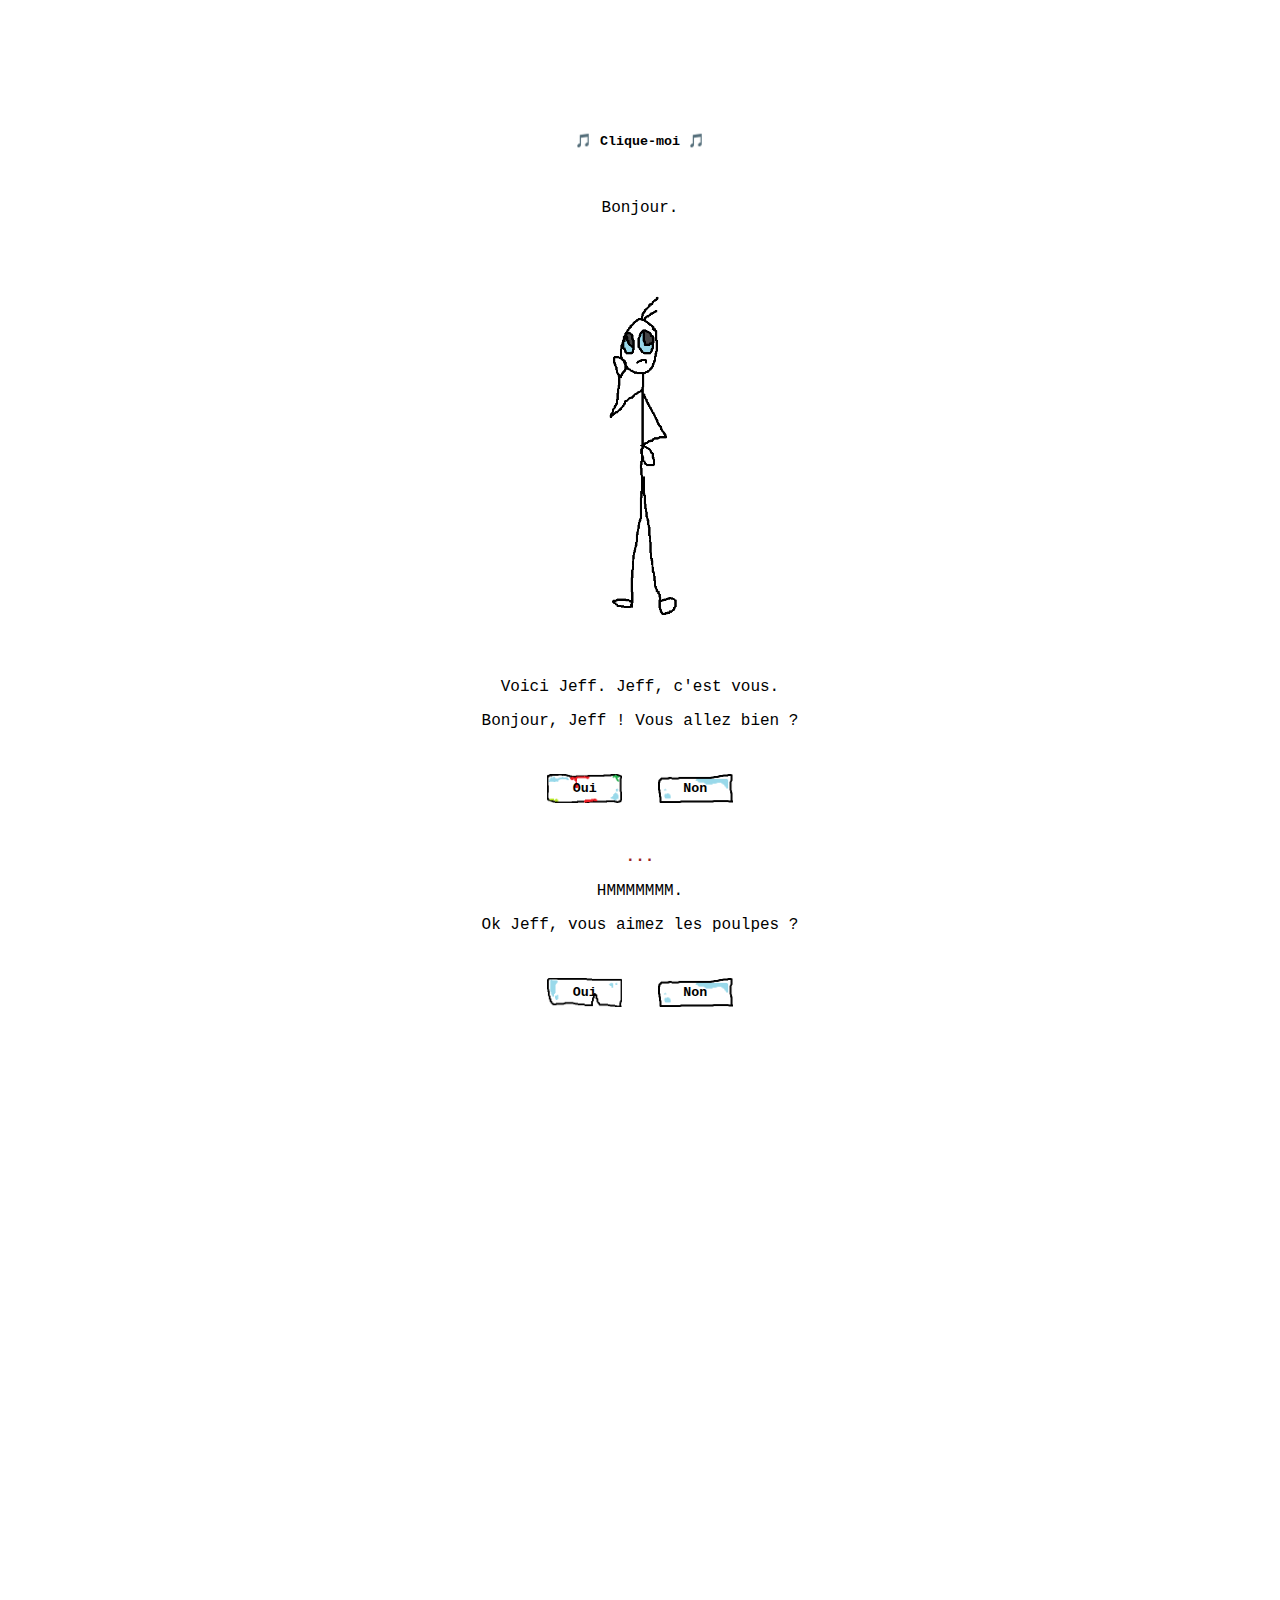
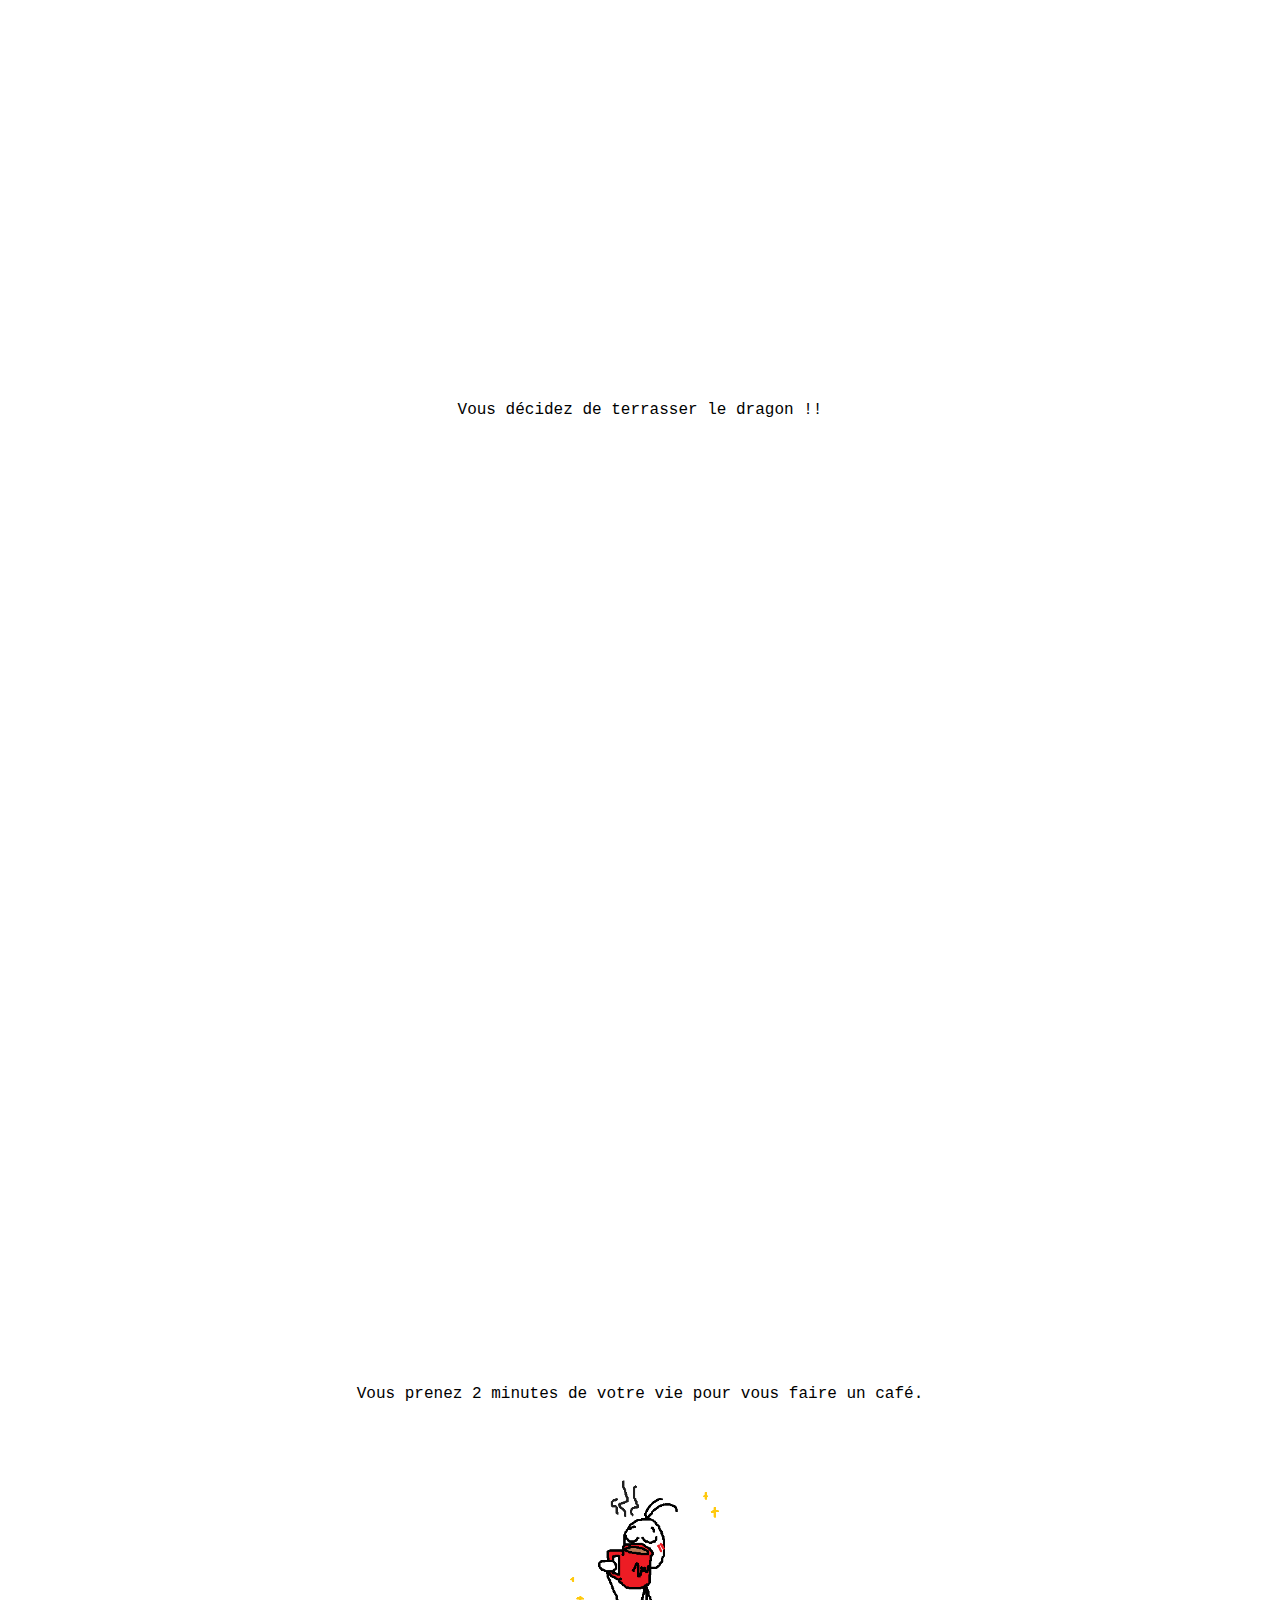
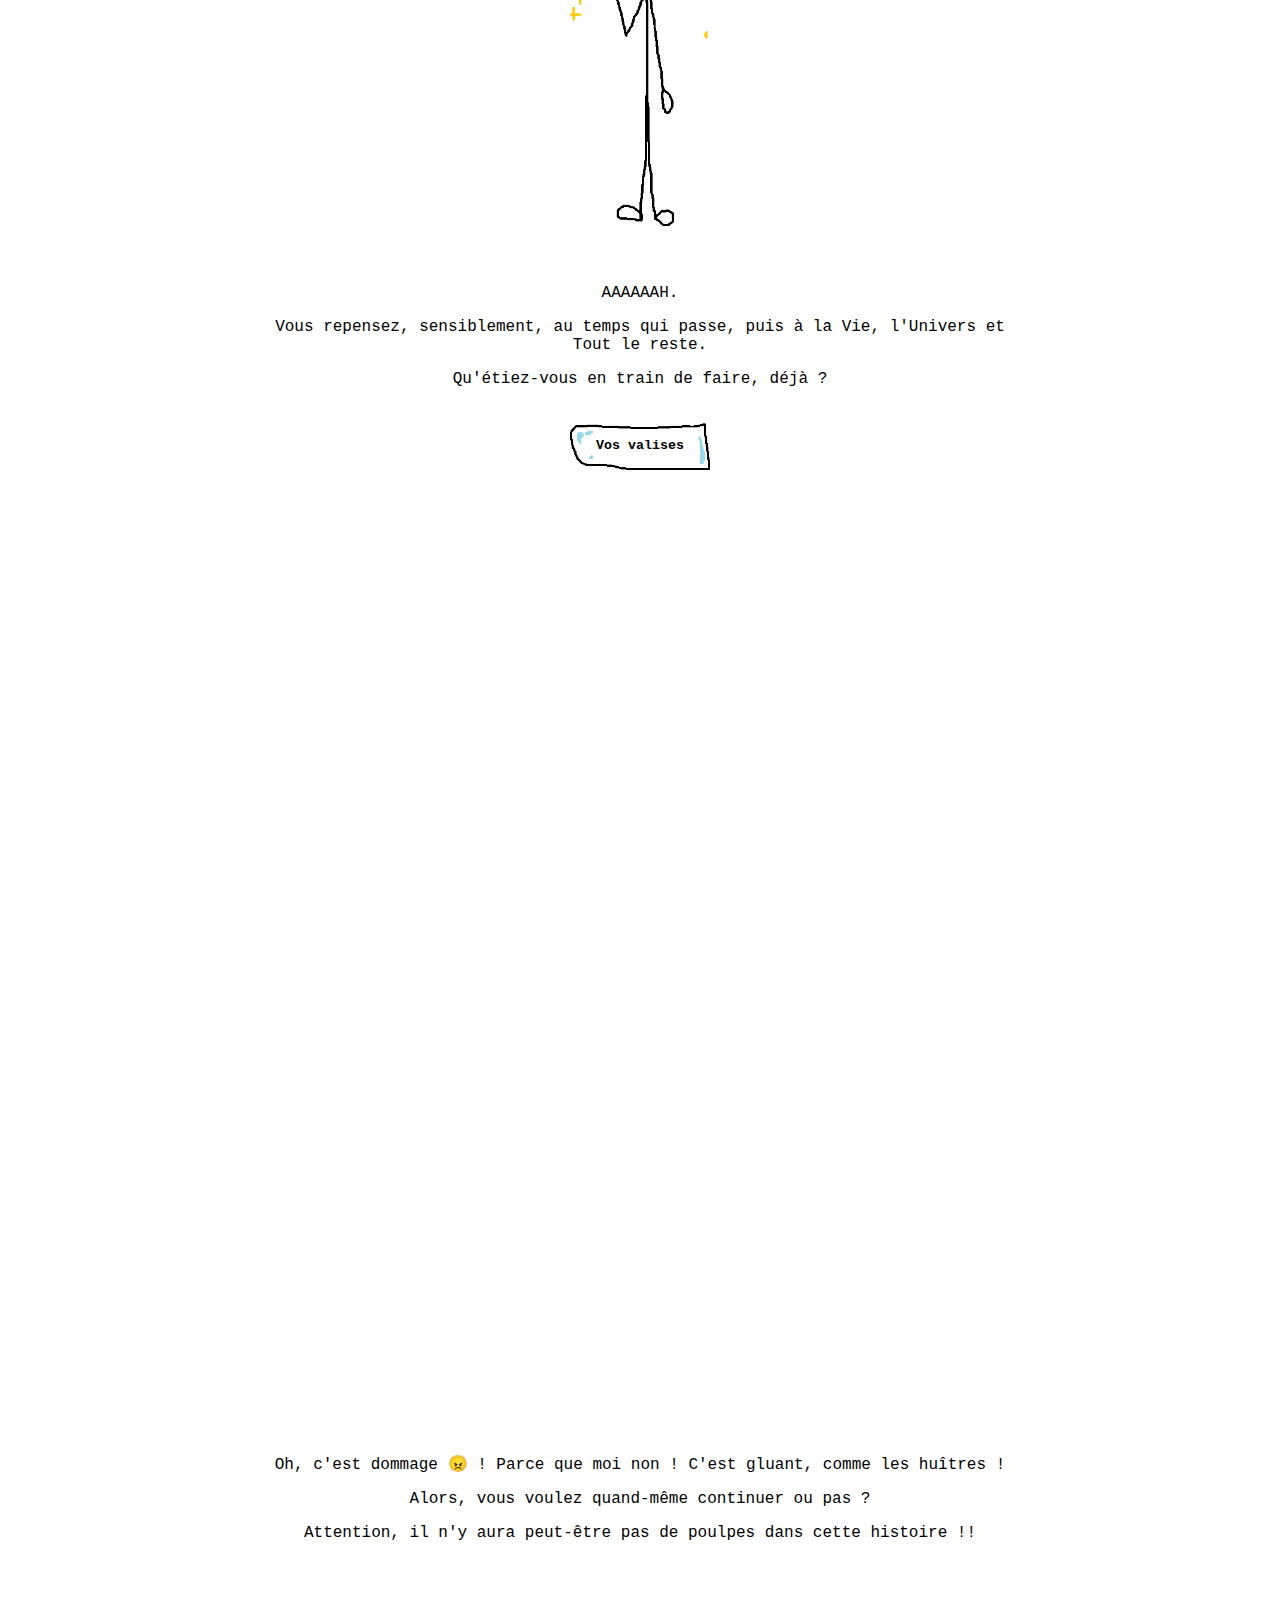
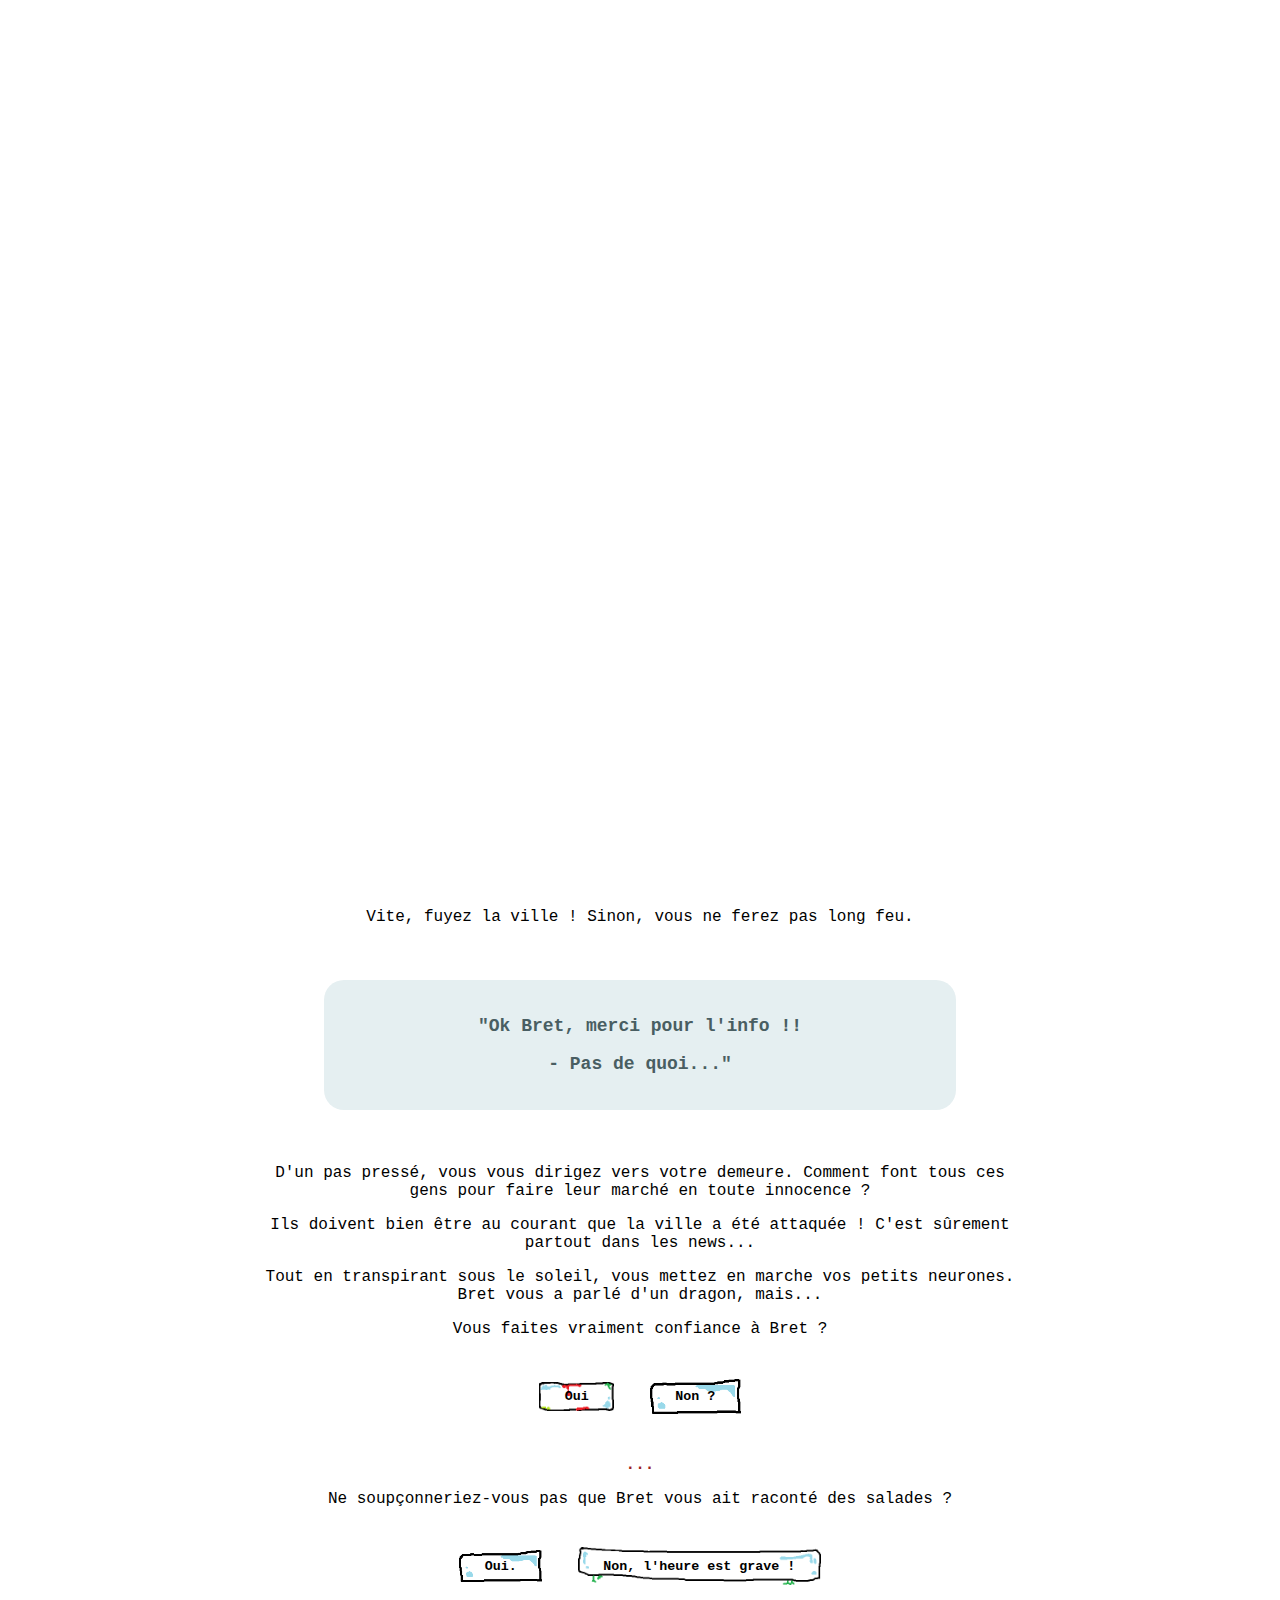
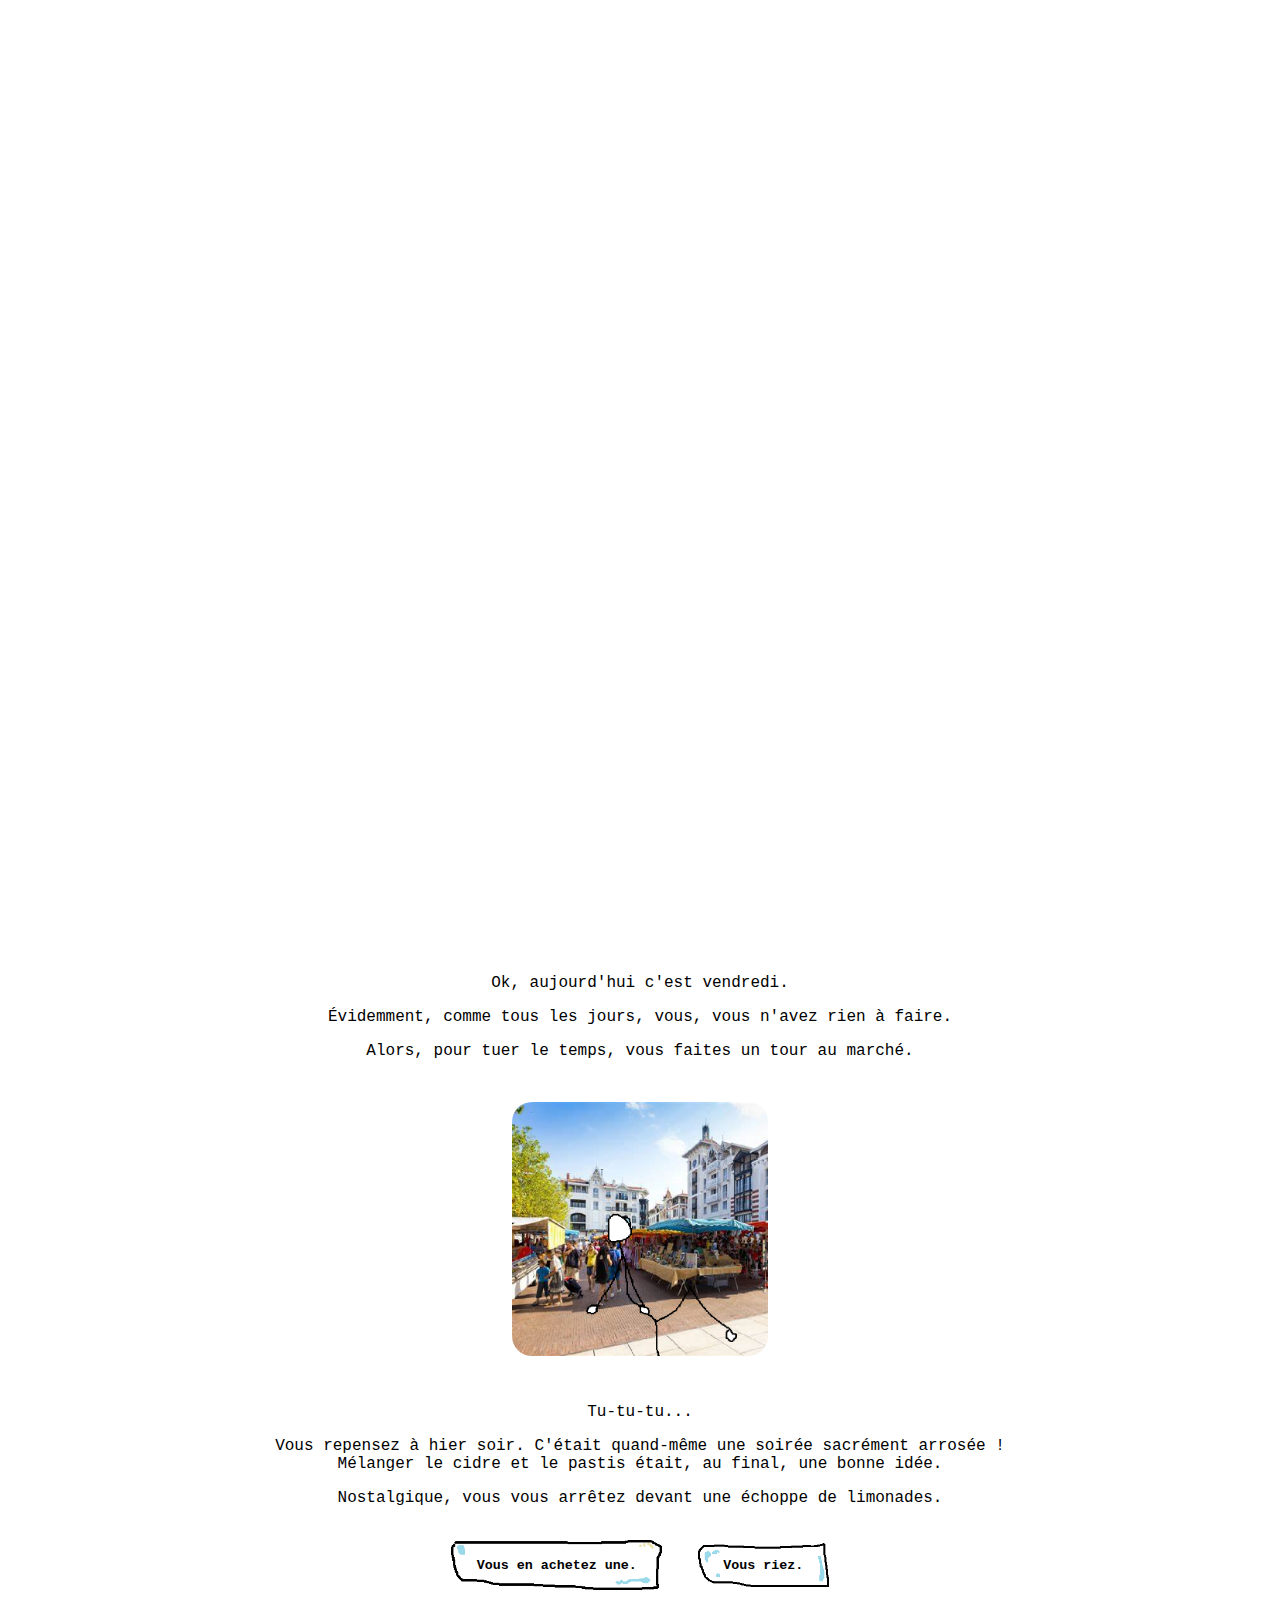
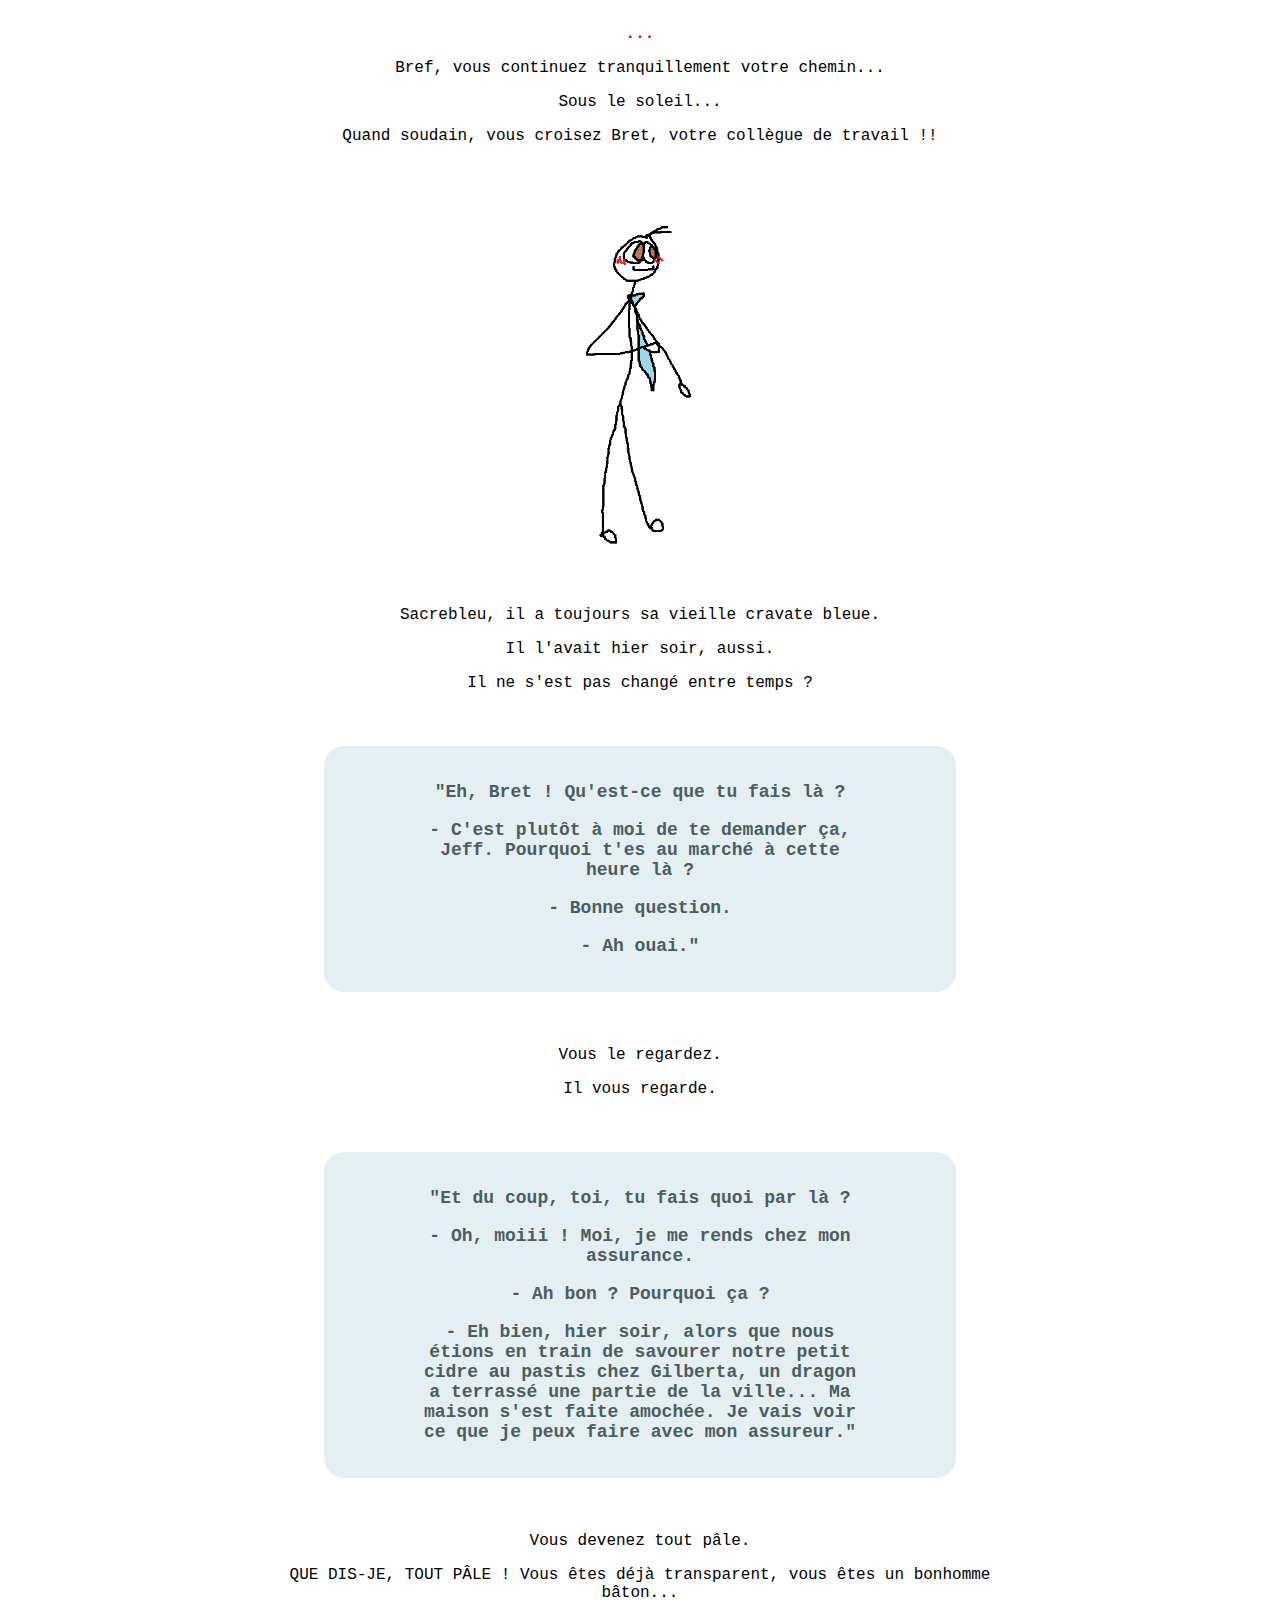
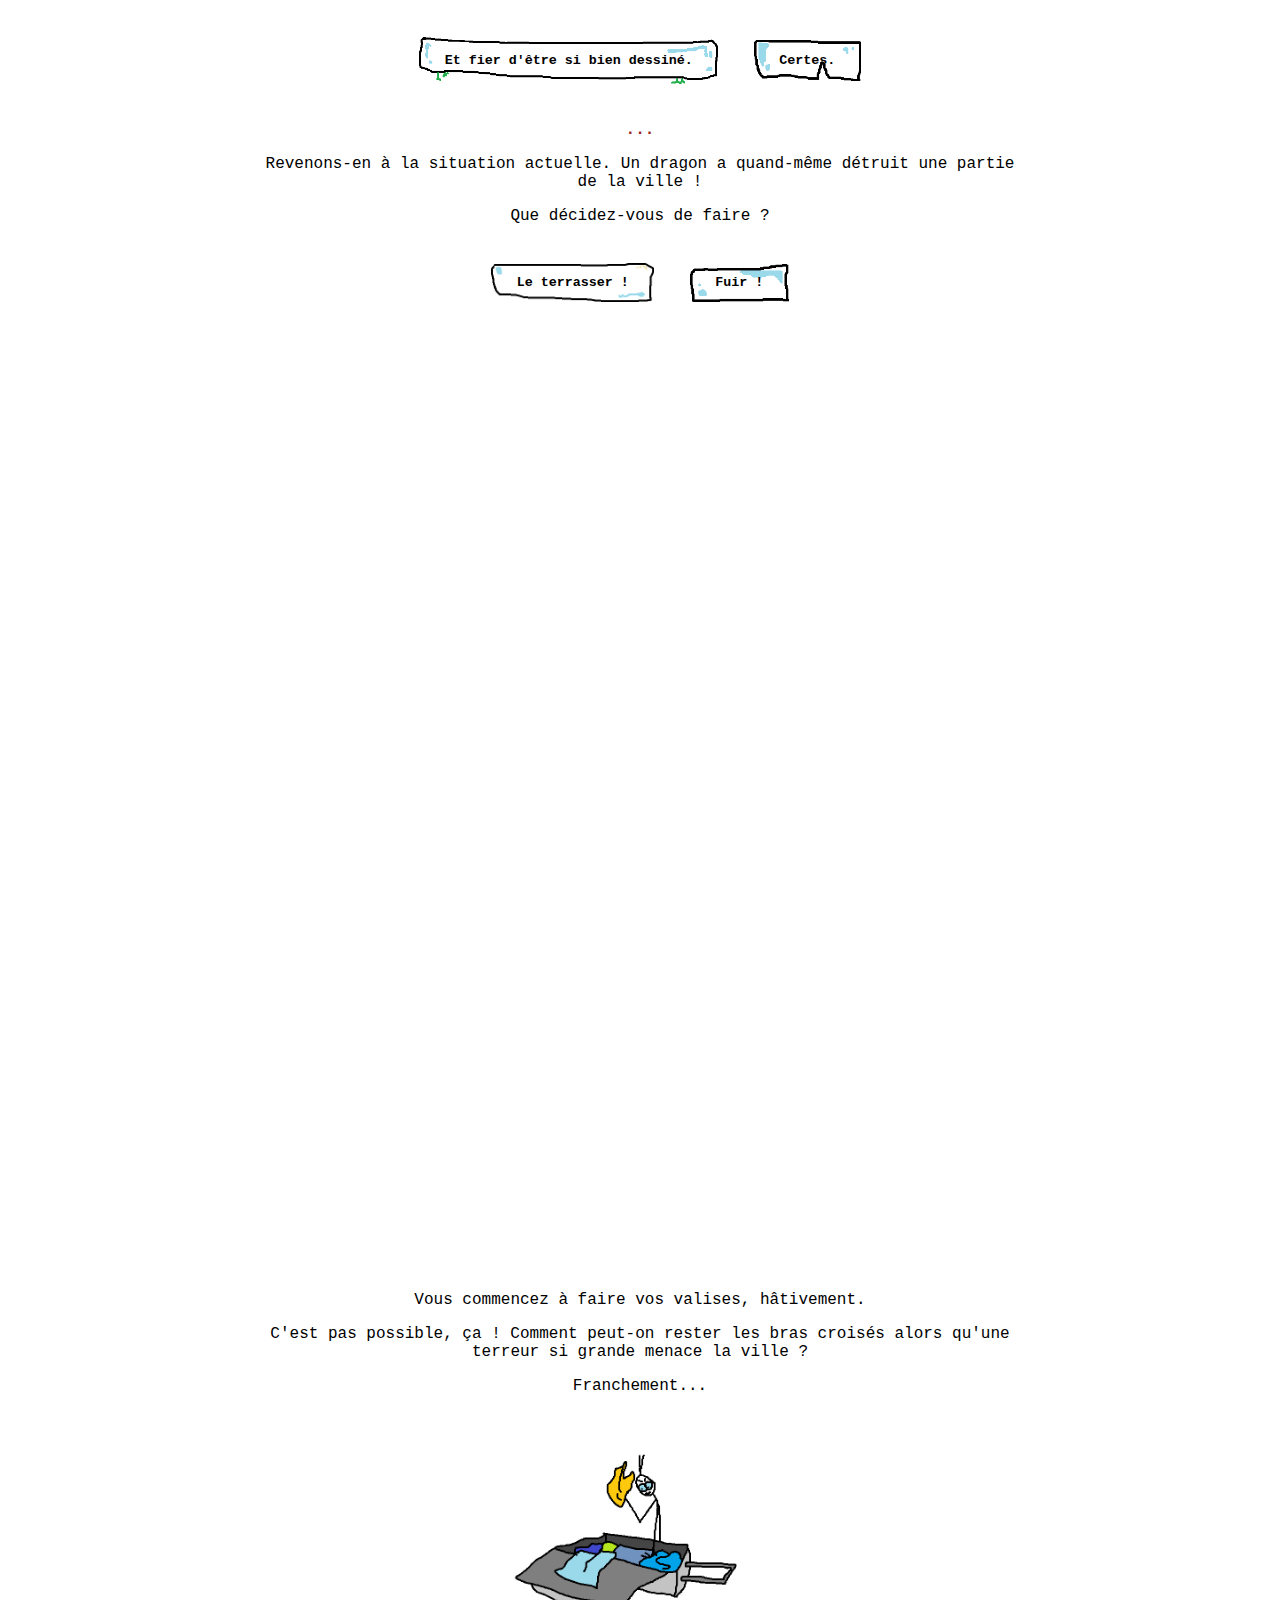
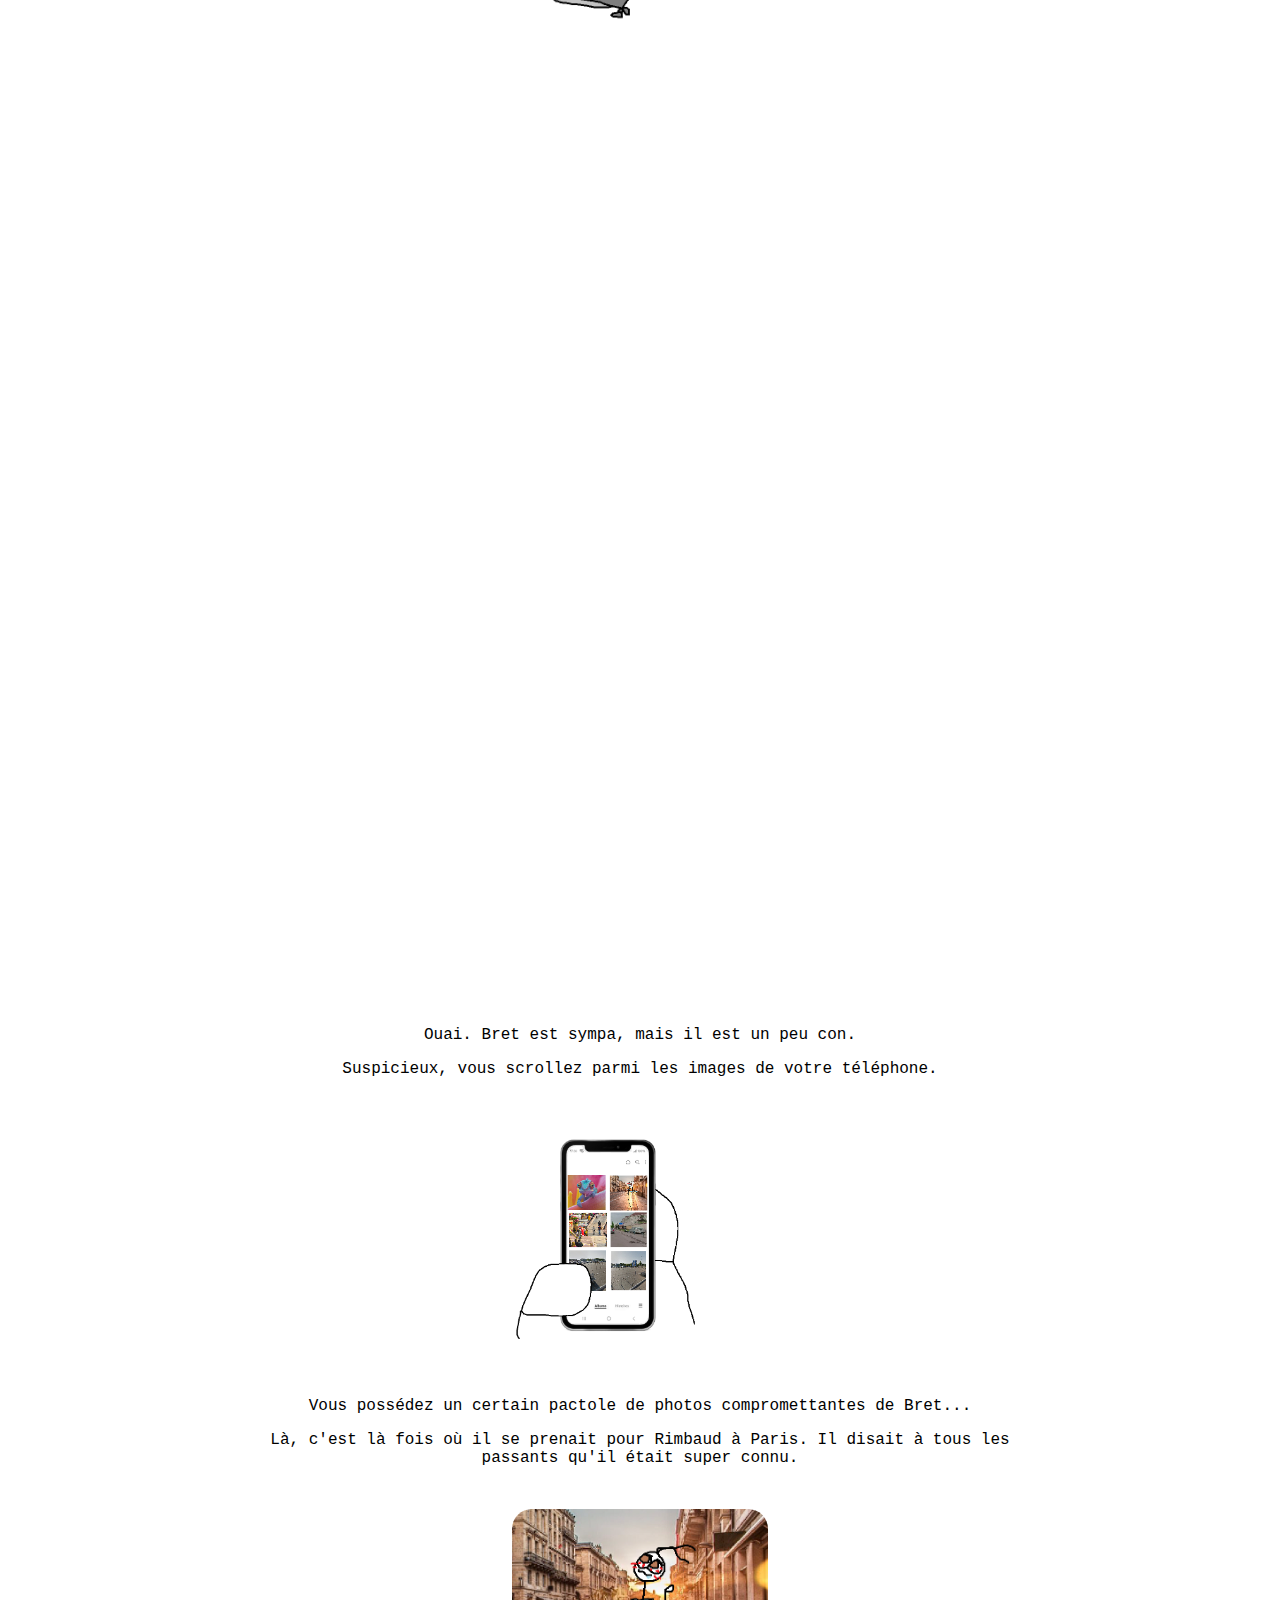
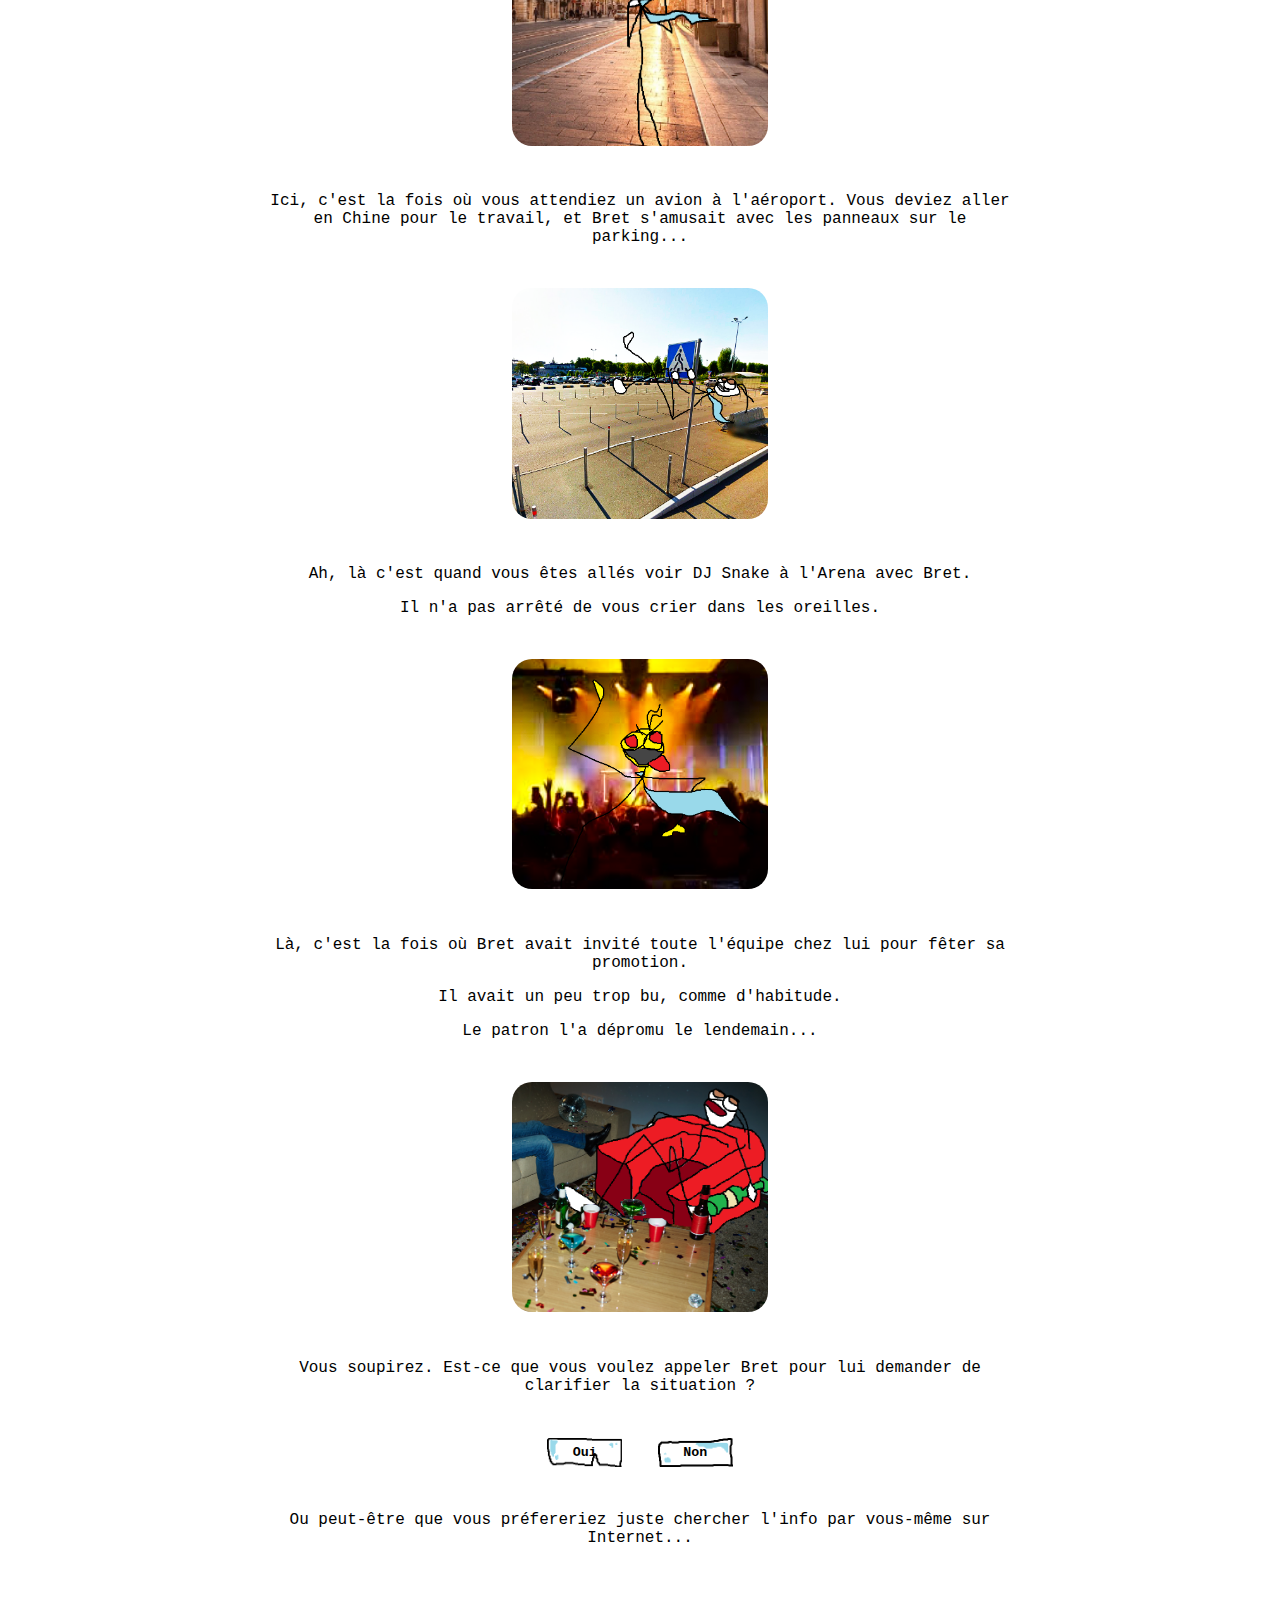
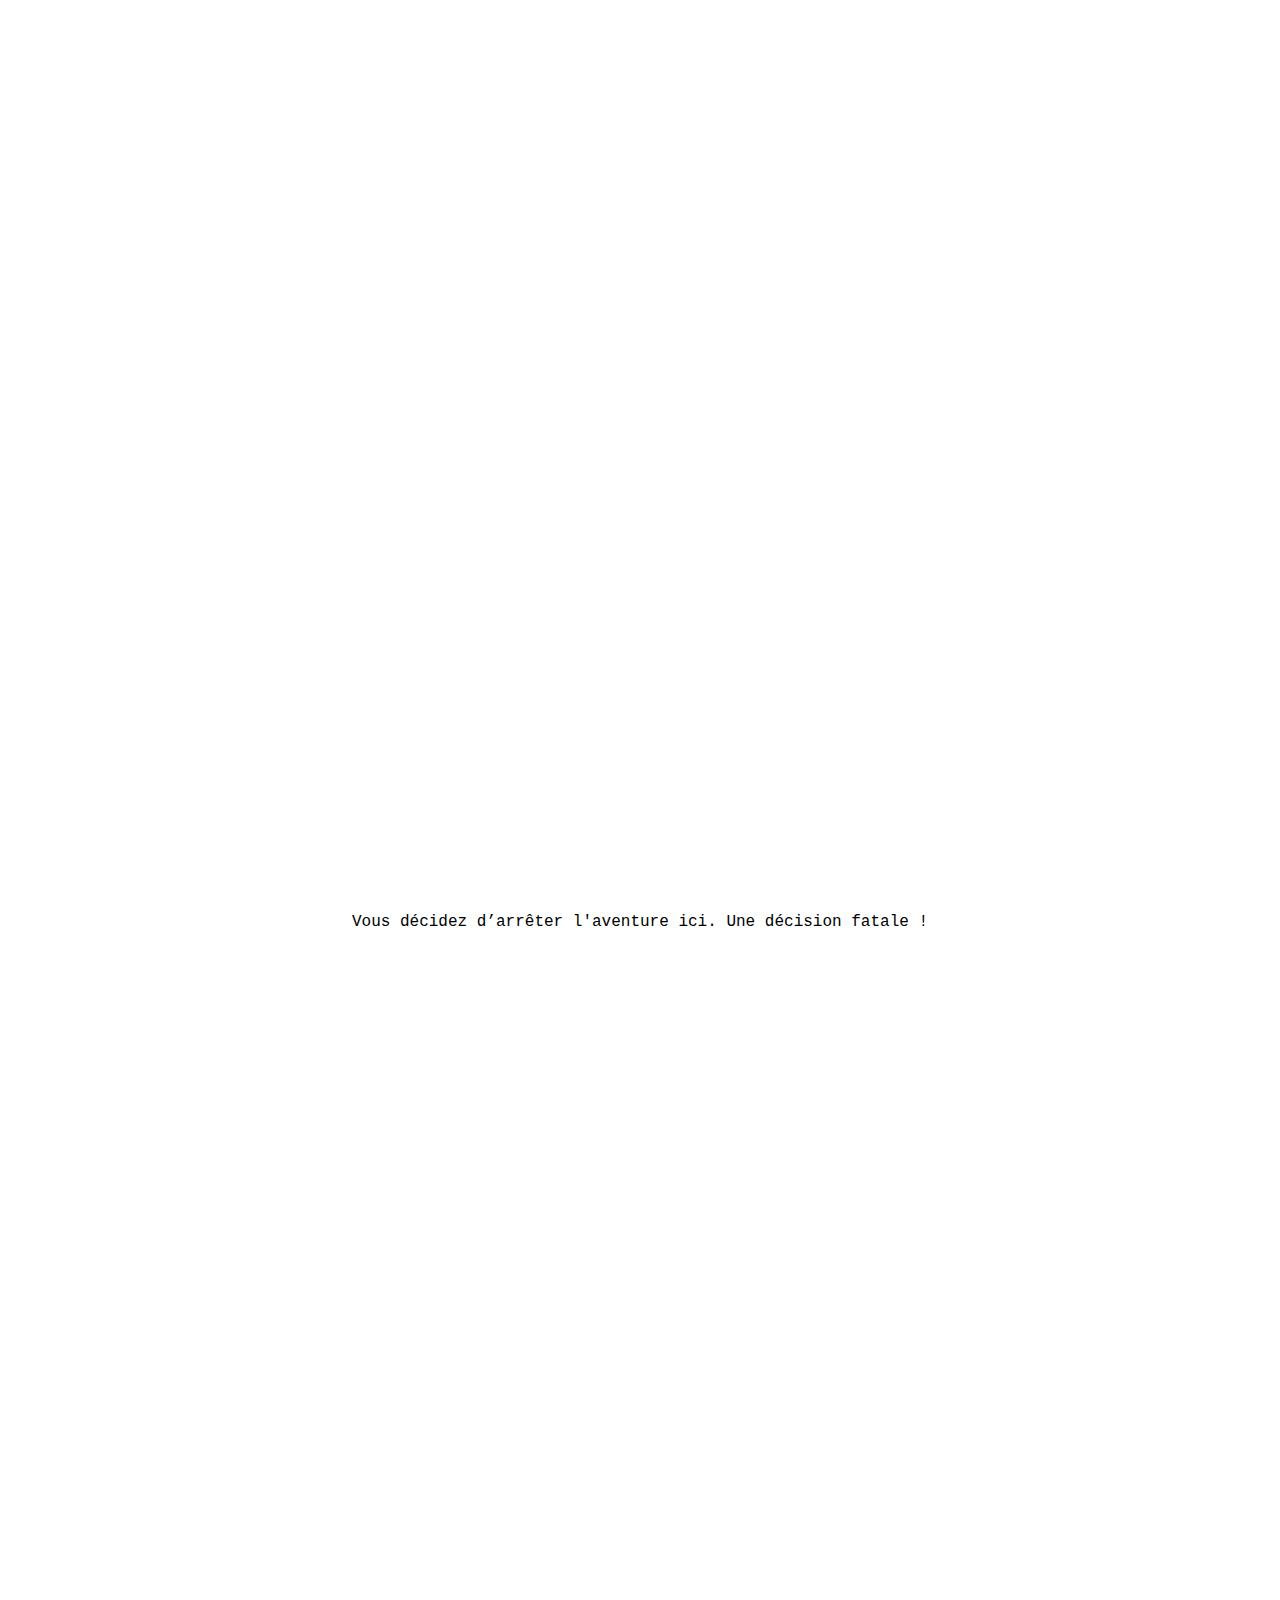
<file: index.html>
<!DOCTYPE html>

<html lang="fr">

    <head>
        <meta charset="UTF-8">
        <meta name="viewport" content="width=device-width, initial-scale=1.0">
        <title>Sonorite</title>
        <link rel="icon" href="Images/Decor/web_icon.png">
        <link rel="stylesheet" href="style.css">
        <script defer src="script.js"></script>
    </head>

    <body>

        <audio id="musique" src="Sons/elevator_music.mp3" loop autoplay></audio>
        <button id="toggleMusique">🎵 Clique-moi 🎵</button>

        <div>
            <p>Bonjour.</p>
            <img id="image" src="Images/jeff.png" alt="Jeff">
            <p>Voici Jeff. Jeff, c'est vous.</p>
            <p>Bonjour, Jeff ! Vous allez bien ?</p>
            <button class="dirtyButton" data-reponse="cestNul">Oui</button>
            <button class="basicButton" data-reponse="moiNonPlus">Non</button>
            <p class="message">...</p>
            
            <p>HMMMMMMM.</p>
            <p>Ok Jeff, vous aimez les poulpes ?</p>
            <button class="deformedButton" data-next="#vousAimezPoulpes">Oui</button>
            <button class="basicButton" data-next="#vousAimezPasPoulpes">Non</button>
        </div>

        <div id="terrasserDragon" class="spacer">
            <p>Vous décidez de terrasser le dragon !!</p>
        </div>

        <div id="cafe" class="spacer">
            <p>Vous prenez 2 minutes de votre vie pour vous faire un café.</p>

            <img src="Images/jeff_cafe.png">

            <p>AAAAAAH.</p>
            <p>Vous repensez, sensiblement, au temps qui passe, puis à <a href="https://www.google.fr/search?q=the+answer+to+life+the+universe+and+everything&sca_esv=a8822ba01c419370&sxsrf=AHTn8zr2n5AVM25JdeDcfyQfI363S6AXLw%3A1740933047108&source=hp&ei=t4fEZ96IA9yqkdUPzd-_kAI&iflsig=ACkRmUkAAAAAZ8SVx88kXmKwKC1QJ4G9tSygqbVm_IT7&ved=0ahUKEwiewOP-6OuLAxVcVaQEHc3vDyIQ4dUDCBo&uact=5&oq=the+answer+to+life+the+universe+and+everything&gs_lp=[base64]&sclient=gws-wiz" target="_blank">la Vie, l'Univers et Tout le reste</a>.</p>
            <p>Qu'étiez-vous en train de faire, déjà ?</p>

            <button class="mediumButton" data-next="#faireSesValises">Vos valises</button>
            <!-- <button class="basicButton" data-next="#vousVousPromenez">Rien</button> -->
        </div>
        
        <div id="vousAimezPoulpes" class="spacer">
            <p>Oh, c'est dommage 😠 ! Parce que moi non ! C'est gluant, comme les huîtres !</p>
            <p>Alors, vous voulez quand-même <a href="#vousVousPromenez">continuer</a> ou <a href="#arreterAventure">pas</a> ?</p>
            <p>Attention, il n'y aura peut-être pas de <a href="https://www.poulpeo.com/reductions-womanizer.htm?mId=68037" target="_blank">poulpes</a> dans cette histoire !!</p>
        </div>

        <div id="fuirDragon" class="spacer">
            <p>Vite, fuyez la ville ! Sinon, vous ne ferez pas long feu.</p>

            <div class="dialogue">
                <p>"Ok Bret, merci pour l'info !!</p>
                <p>- Pas de quoi..."</p>
            </div>

            <p>D'un pas pressé, vous vous dirigez vers votre demeure. Comment font tous ces gens pour faire leur marché en toute innocence ?</p>
            <p>Ils doivent bien être au courant que la ville a été attaquée ! C'est sûrement partout dans les news...</p>
            <p>Tout en transpirant sous le soleil, vous mettez en marche vos petits neurones. Bret vous a parlé d'un dragon, mais...</p>
            <p>Vous faites vraiment confiance à Bret ?</p>
            <button class="dirtyButton" data-reponse="confianceBret">Oui</button>
            <button class="basicButton" data-reponse="pasConfianceBret">Non ?</button>
            <p class="message">...</p>

            <p>Ne soupçonneriez-vous pas que Bret vous ait raconté des salades ?</p>
            
            <button class="basicButton" data-next="#souconnerBret">Oui.</button>
            <button class="longButton" data-next="#rentrerPourFuir">Non, l'heure est grave !</button>

        </div>
        
        <div id="vousVousPromenez" class="spacer">
            <p>Ok, aujourd'hui c'est <span class="jourActuel"></span>.</p>
            <p>Évidemment, comme tous les jours, vous, vous n'avez rien à faire.</p>
            <p>Alors, pour tuer le temps, vous faites un tour au marché.</p>
            
            <img src="Images/jeff_au_marche.png">
            
            <p>Tu-tu-tu...</p>
            <p>Vous repensez à hier soir. C'était quand-même une soirée sacrément arrosée ! Mélanger le cidre et le pastis était, au final, une bonne idée.</p>
            <p>Nostalgique, vous vous arrêtez devant une échoppe de limonades.</p>
            
            <button class="semiLongButton" data-reponse="acheterLimonade">Vous en achetez une.</button>
            <button class="mediumButton" data-reponse="rireToutSeul">Vous riez.</button>
            <p class="message">...</p>
            
            <p>Bref, vous continuez tranquillement votre chemin...</p>
            <p> Sous le soleil...</p>
            <p>Quand soudain, vous croisez Bret, votre collègue de travail !!</p>

            <img src="Images/bret.png">
            
            <p>Sacrebleu, il a toujours sa vieille cravate bleue.</p>
            <p>Il l'avait hier soir, aussi.</p>
            <p>Il ne s'est pas changé entre temps ?</p>
            
            <div class="dialogue">
                <p>"Eh, Bret ! Qu'est-ce que tu fais là ?</p>
                <p>- C'est plutôt à moi de te demander ça, Jeff. Pourquoi t'es au marché à cette heure là ?</p>
                <p><span id="justificationJourMarche"></span></p>
                <p>- Ah ouai."</p>
            </div>
            
            <p>Vous le regardez.</p>
            <p>Il vous regarde.</p>
            
            <div class="dialogue">
                <p>"Et du coup, toi, tu fais quoi par là ?</p>
                <p>- Oh, moiii ! Moi, je me rends chez mon assurance.</p>
                <p>- Ah bon ? Pourquoi ça ?</p>
                <p>- Eh bien, hier soir, alors que nous étions en train de savourer notre petit cidre au pastis chez Gilberta, un dragon a terrassé une partie de la ville... Ma maison s'est faite amochée. Je vais voir ce que je peux faire avec mon assureur."</p>
            </div>
            
            <p>Vous devenez tout pâle.</p>
            <p>QUE DIS-JE, TOUT PÂLE ! Vous êtes déjà transparent, vous êtes un bonhomme bâton...</p>
            <button class="longButton" data-reponse="pointDeVue">Et fier d'être si bien dessiné.</button>
            <button class="deformedButton" data-reponse="certes">Certes.</button>
            <p class="message">...</p>
            
            <p>Revenons-en à la situation actuelle. Un dragon a quand-même détruit une partie de la ville !</p>
            <p>Que décidez-vous de faire ?</p>
            
            <button class="semiLongButton" data-next="#terrasserDragon">Le terrasser !</button>
            <button class="basicButton" data-next="#fuirDragon">Fuir !</button>
        </div>

        <div id="faireSesValises" class="spacer">
            <p>Vous commencez à faire vos valises, hâtivement.</p>
            <p>C'est pas possible, ça ! Comment peut-on rester les bras croisés alors qu'une terreur si grande menace la ville ?</p>
            <p>Franchement...</p>

            <img src="Images/jeff_fait_sa_valise.png">



        </div>

        <div id="souconnerBret" class="spacer">
            <p>Ouai. Bret est sympa, mais il est un peu con.</p>
            <p>Suspicieux, vous scrollez parmi les images de votre téléphone.</p>

            <img src="Images/gallerie_photo.png">

            <p>Vous possédez un certain pactole de photos compromettantes de Bret...</p>
            <p>Là, c'est là fois où il se prenait pour Rimbaud à Paris. Il disait à tous les passants qu'il était super connu.</p>
            <img src="Images/bret_a_paris.png">

            <p>Ici, c'est la fois où vous attendiez un avion à l'aéroport. Vous deviez aller en Chine pour le travail, et Bret s'amusait avec les panneaux sur le parking...</p>
            <img src="Images/bret_dans_un_parking.png">

            <p>Ah, là c'est quand vous êtes allés voir DJ Snake à l'Arena avec Bret.</p>
            <p>Il n'a pas arrêté de vous crier dans les oreilles.</p>
            <img src="Images/bret_en_soiree.png">

            <p>Là, c'est la fois où Bret avait invité toute l'équipe chez lui pour fêter sa promotion.</p>
            <p>Il avait un peu trop bu, comme d'habitude.</p>
            <p>Le patron l'a dépromu le lendemain...</p>
            <img src="Images/bret_apres_soiree.png">
            
            <p>Vous soupirez. Est-ce que vous voulez appeler Bret pour lui demander de clarifier la situation ?</p>

            <button class="deformedButton" data-next="#appelerBret">Oui</button>
            <button class="basicButton" data-next="#nePasAppelerBret">Non</button>

            <p>Ou peut-être que vous préfereriez juste <a href="#seRenseignerDragon">chercher l'info par vous-même sur Internet</a>...</p>
        </div>
        
        <div id="arreterAventure" class="spacer">
            <p>Vous décidez d’arrêter l'aventure ici. Une décision fatale !</p>
        </div>

        <div id="rentrerPourFuir" class="spacer">
            <p>Après une dizaine de minutes, vous arrivez enfin chez vous. Ouf ! Vous pouvez enfin souffler un peu.</p>
            <p>Il ne vous reste qu'à faire vos valises et monter en voiture.</p>
            <p>Vous voulez un café ?</p>
            
            <button class="basicButton" data-next="#cafe">Oui</button>
            <button class="deformedButton" data-next="#faireSesValises">Non</button>
        </div>
        
        <div id="vousAimezPasPoulpes" class="spacer">
            <p>Moi non plus.</p>
            <p>Attention cependant. Peut-être que vous croiserez un poulpe par mégarde aujourd'hui. Oh non... 🫣</p>
            <button class="dirtyButton" data-next="#vousVousPromenez">Oh non !!</button>
        </div>

        <div id="seRenseignerDragon" class="spacer">
            <p>Vous décidez de vous renseigner sur ce fameux "dragon" qui a tout ravagé.</p>
            <p>Peut-être que ce sont bien des <a href="https://www.msn.com/fr-fr/sante/other/je-ne-mange-plus-de-salade-le-soir-depuis-qu-un-m%C3%A9decin-m-a-dit-cela/ss-BB1qwoyS?ocid=feedsansarticle#image=1" target="_blank">salades</a>...</p>
            <p>Sur MSN, les résultats sont assez étranges. On dirait que ça parle... De poulpe ?</p>

            <img src="Images/invasion_de_poulpes.png">

            <p>Que pensez-vous de ces annonces ?</p>
            <button class="basicButton" data-reponse="inertie">Rien.</button>
            <button class="semiLongButton" data-reponse="interet">C'est intéressant.</button>
            <button class="mediumButton" data-reponse="rireEncorePlusSeul">Vous riez.</button>
            <p class="message">...</p>

            <p>Vous continuez vos recherches. Quand soudain, vous tombez sur un live en direct à la télé sur France2. Oh !</p>
            <p>Vous plissez des yeux.</p>
            <p>Effectivement, il semblerait bien... Qu'un poulpe géant saccage la ville !</p>
            <p>Bret vous a donc bel et bien dit n'importe quoi, mais c'est tout aussi grave !</p>

            

        </div>

    </body>
</html>
</file>
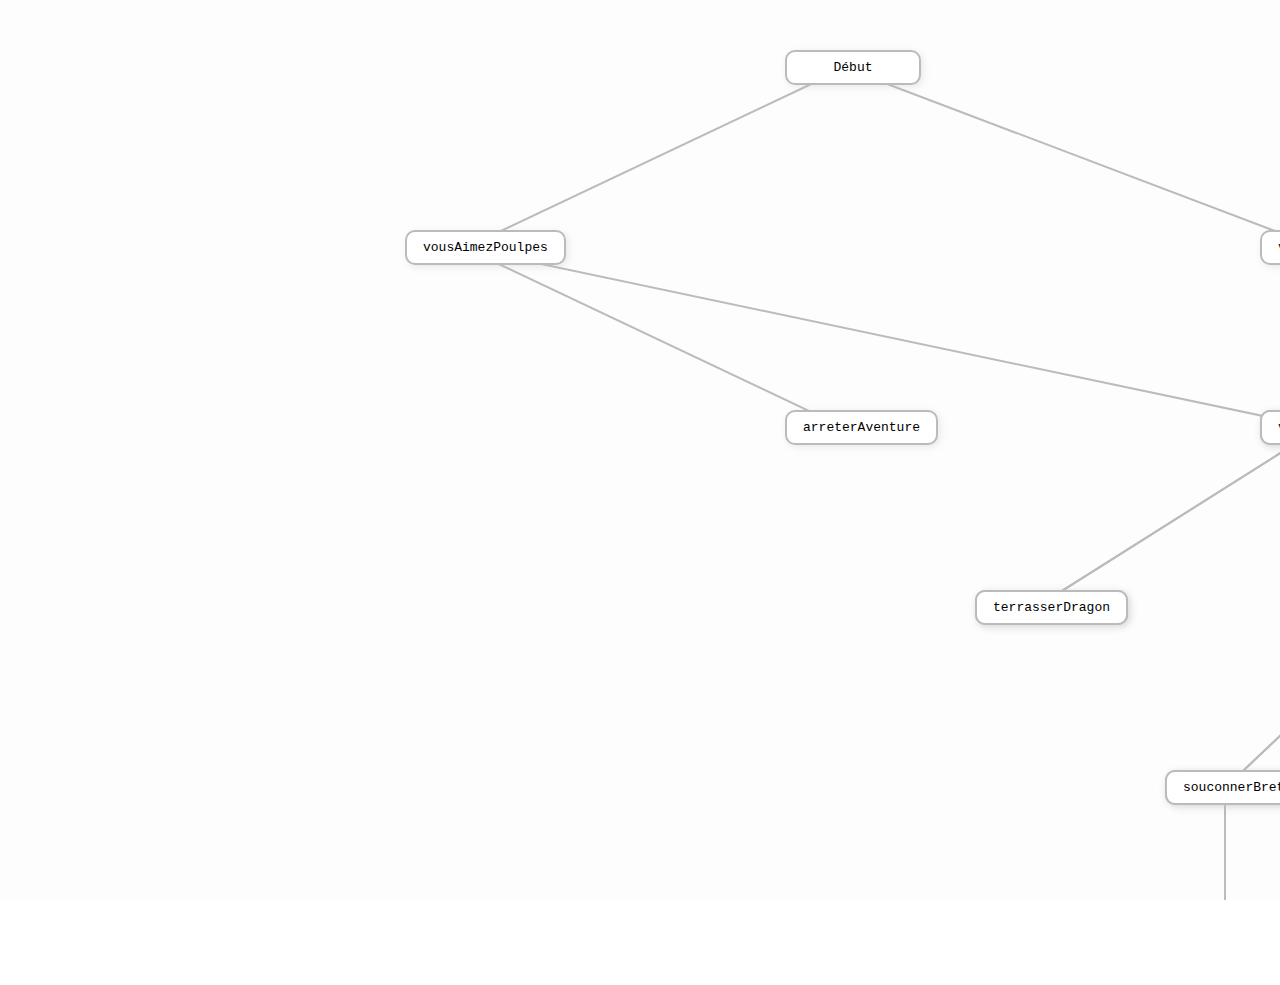
<file: arbre.html>
<!DOCTYPE html>

<html lang="fr">
  <head>
    <meta charset="UTF-8" />
    <meta name="viewport" content="width=device-width, initial-scale=1.0" />
    <title>Arbre narratif</title>
    <link rel="icon" href="Images/icone_arbre.png" />

    <style>
      html,
      body {
        margin: 0;
        height: 100%;
        font-family: monospace;
        overflow: hidden;
      }

      #canvas {
        position: relative;
        width: 100%;
        height: 100%;
        background: #fdfdfd;
      }

      .node {
        position: absolute;
        background: white;
        border: 2px solid #bbb;
        border-radius: 10px;
        padding: 8px 16px;
        min-width: 100px;
        text-align: center;
        cursor: grab;
        z-index: 1;
        box-shadow: 2px 2px 7px #bbbbbb50;
      }

      .node:hover {
        border-color: #2196f3;
        transform: scale(1.05);
      }

      .connector {
        position: absolute;
        height: 2px;
        background: #bbb;
        transform-origin: 0 0;
        z-index: 0;
        pointer-events: none;
      }

      /* La sélection de texte */
      ::selection {
        background-color: rgba(255, 255, 255, 0);
      }

      ::-moz-selection {
        background-color: rgba(255, 255, 255, 0);
      }
    </style>
  </head>

  <body>
    <div id="canvas"></div>
    <script>
      const canvas = document.getElementById("canvas");
      let rootNode = null;
      let offsetX = 0,
        offsetY = 0,
        scale = 1;
      let isPanning = false,
        startX = 0,
        startY = 0;

      // ---- Parsing HTML ----
      function parseHTMLtoTree(html) {
        const parser = new DOMParser();
        const doc = parser.parseFromString(html, "text/html");
        const scenes = [...doc.querySelectorAll("div[id]")];
        const nodes = {};

        // Création de tous les nodes
        scenes.forEach(
          (div) => (nodes[div.id] = { id: div.id, children: [], done: false })
        );

        scenes.forEach((div) => {
          // 1) boutons data-next
          div.querySelectorAll("button[data-next]").forEach((b) => {
            const next = b.getAttribute("data-next")?.replace(/^#/, "");
            if (next && nodes[next]) nodes[div.id].children.push(nodes[next]);
          });

          // 2) liens <a href="#…">
          div.querySelectorAll("a[href^='#']").forEach((a) => {
            const next = a.getAttribute("href")?.replace(/^#/, "");
            if (next && nodes[next]) nodes[div.id].children.push(nodes[next]);
          });
        });

        // Détecter le(s) root(s)
        const allChildren = new Set();
        Object.values(nodes).forEach((n) =>
          n.children.forEach((c) => allChildren.add(c.id))
        );
        const roots = Object.values(nodes).filter(
          (n) => !allChildren.has(n.id)
        );
        return roots.length === 1
          ? roots[0]
          : { id: "Début", children: roots, done: false };
      }

      // ---- Layout ----
      function layoutTree(node, depth = 0, x = 0) {
        const nodeWidth = 170,
          nodeHeight = 100,
          hMargin = 20,
          vMargin = 80;
        let subWidth = 0;
        (node.children || []).forEach((child) => {
          const layout = layoutTree(child, depth + 1, x + subWidth);
          subWidth += layout.width + hMargin;
        });
        const ownWidth = Math.max(
          nodeWidth,
          subWidth - (node.children.length ? hMargin : 0)
        );
        node._x = x + ownWidth / 2;
        node._y = depth * (nodeHeight + vMargin) + 50;
        node._width = ownWidth;
        return { width: ownWidth };
      }

      // ---- Connecteurs sous node ----
      function connectNodes(from, to) {
        const fromDiv = from._div;
        const toDiv = to._div;
        if (!fromDiv || !toDiv) return;

        // position des centres
        const x1 = from._x; // déjà centré horizontalement
        const y1 = from._y + fromDiv.offsetHeight / 2;
        const x2 = to._x;
        const y2 = to._y + toDiv.offsetHeight / 2;

        const dx = x2 - x1;
        const dy = y2 - y1;
        const length = Math.hypot(dx, dy);
        const angle = (Math.atan2(dy, dx) * 180) / Math.PI;

        const line = document.createElement("div");
        line.className = "connector";
        line.style.width = length + "px";
        line.style.left = x1 + "px";
        line.style.top = y1 + "px";
        line.style.transform = `rotate(${angle}deg) translateY(-1px)`; // p'tit offset pour centrer visuellement
        canvas.appendChild(line);
      }

      // ---- Draw Tree ----
      function drawTree(node) {
        const div = document.createElement("div");
        div.className = "node";
        div.textContent = node.id;
        div.style.left = node._x - 60 + "px";
        div.style.top = node._y + "px";
        div.style.background = "white"; // opaque
        div.style.zIndex = 1;
        canvas.appendChild(div);
        node._div = div;
        node.children.forEach((child) => {
          drawTree(child);
          connectNodes(node, child);
        });
      }

      // ---- Render ----
      function renderTree(root) {
        canvas.innerHTML = "";
        layoutTree(root);
        drawTree(root);
        canvas.style.transform = `translate(${offsetX}px,${offsetY}px) scale(${scale})`;
      }

      // ---- Load index.html automatiquement ----
      async function loadIndex() {
        try {
          const res = await fetch("index.html");
          const html = await res.text();
          rootNode = parseHTMLtoTree(html);
          renderTree(rootNode);
        } catch (err) {
          console.error("Impossible de charger index.html", err);
        }
      }
      loadIndex();

      // ---- Pan & Zoom ----
      canvas.addEventListener("mousedown", (e) => {
        isPanning = true;
        startX = e.clientX;
        startY = e.clientY;
      });
      window.addEventListener("mouseup", () => (isPanning = false));
      window.addEventListener("mousemove", (e) => {
        if (!isPanning) return;
        offsetX += e.clientX - startX;
        offsetY += e.clientY - startY;
        startX = e.clientX;
        startY = e.clientY;
        canvas.style.transform = `translate(${offsetX}px,${offsetY}px) scale(${scale})`;
      });
      canvas.addEventListener("wheel", (e) => {
        e.preventDefault();
        const delta = e.deltaY < 0 ? 0.1 : -0.1;
        scale = Math.min(Math.max(0.3, scale + delta), 2);
        canvas.style.transform = `translate(${offsetX}px,${offsetY}px) scale(${scale})`;
      });
    </script>
  </body>
</html>
</file>
<file: style.css>
:root {
    --background-color: rgb(255, 255, 255);
    --text-color: black;
    --answer-color: rgb(158, 31, 31);
    --dialogs-color: rgb(73, 94, 98);
    --dialogs-background: rgb(229, 239, 241);

    --basic-border-radius: 20px;
}

html {
    scrollbar-width: none;
    -ms-overflow-style: none;

    body {
        font-family: 'Courier New', Courier, monospace;
        text-align: center;
        background-color: var(--background-color);
        padding: 10vh 20vw;

        img {
            width: 20vw;
            border-radius: var(--basic-border-radius);
            margin: 2vw;
        }
        
        /* Cheat code */
        a {
            color: var(--text-color);
            text-decoration: none;
        }
        
        /* Modificateur de marge dynamique pour ajuster l’espace */
        .spacer {
            margin-top: 100vh; 
            margin-bottom: 50vh;
            padding-top: 50px;
        }
        
        /* Style des messages pour les réponses du narrateur */
        .message {
            margin-top: 2vh;
            color: var(--answer-color);
            font-weight: bold;
        }
        
        /* Style des DIALOOOOOGUES */
        .dialogue {
            border-radius: var(--basic-border-radius);
            margin: 6vh auto;
            padding: 2vh 10vh;
            width: 60%;
            font-weight: bold;
            font-size: large;
            background-color: var(--dialogs-background);
            color: var(--dialogs-color);
        }
        
        /* Style des BOUTOOOOONNNNS :D */
        button {
            padding: 2vw;
            margin: 1vh 1vw;
            background-size: 100%; 
            background-position: center;
            background-repeat: no-repeat;
            background-color: rgba(255, 255, 255, 0);
            border: none;
            cursor: pointer; 
            font-family: 'Courier New', Courier, monospace;
            font-weight: bold;
            
            &:hover {
                transform: scale(1.15);
            }
            
            &:active{              
                transform: translate(5px, 2px);
            }
        }
        
        /* Différents backgrounds pour les BOUTOOOOONNNNS :D */
        .basicButton {
            background-image: url('Images/Decor/bouton1.png');
            &:active {background-image: url('Images/Decor/bouton1_clique.png');}
        }

        .deformedButton {
            background-image: url('Images/Decor/bouton2.png');
            &:active {background-image: url('Images/Decor/bouton2_clique.png');}
        }

        .dirtyButton {
            background-image: url('Images/Decor/bouton3.png');
            &:active {background-image: url('Images/Decor/bouton3_clique.png');}
        }
        
        .mediumButton {
            background-image: url('Images/Decor/bouton_moyen.png');
            &:active {background-image: url('Images/Decor/bouton_moyen_clique.png');}
        }
        
        .semiLongButton {
            background-image: url('Images/Decor/bouton_semi_long.png');
            &:active {background-image: url('Images/Decor/bouton_semi_long_clique.png');}
        }

        .longButton {
            background-image: url('Images/Decor/bouton_long.png');
            &:active {background-image: url('Images/Decor/bouton_long_clique.png');}
        }

        /* La sélection de texte */
        ::selection {
            background-color: var(--text-color);
            color: var(--background-color);
            text-shadow: 2px 1px 1px red;
        }
        
        ::-moz-selection {
            background-color: var(--text-color);
            color: var(--background-color);
            text-shadow: 2px 1px 1px red;
        }
    }
}
</file>
